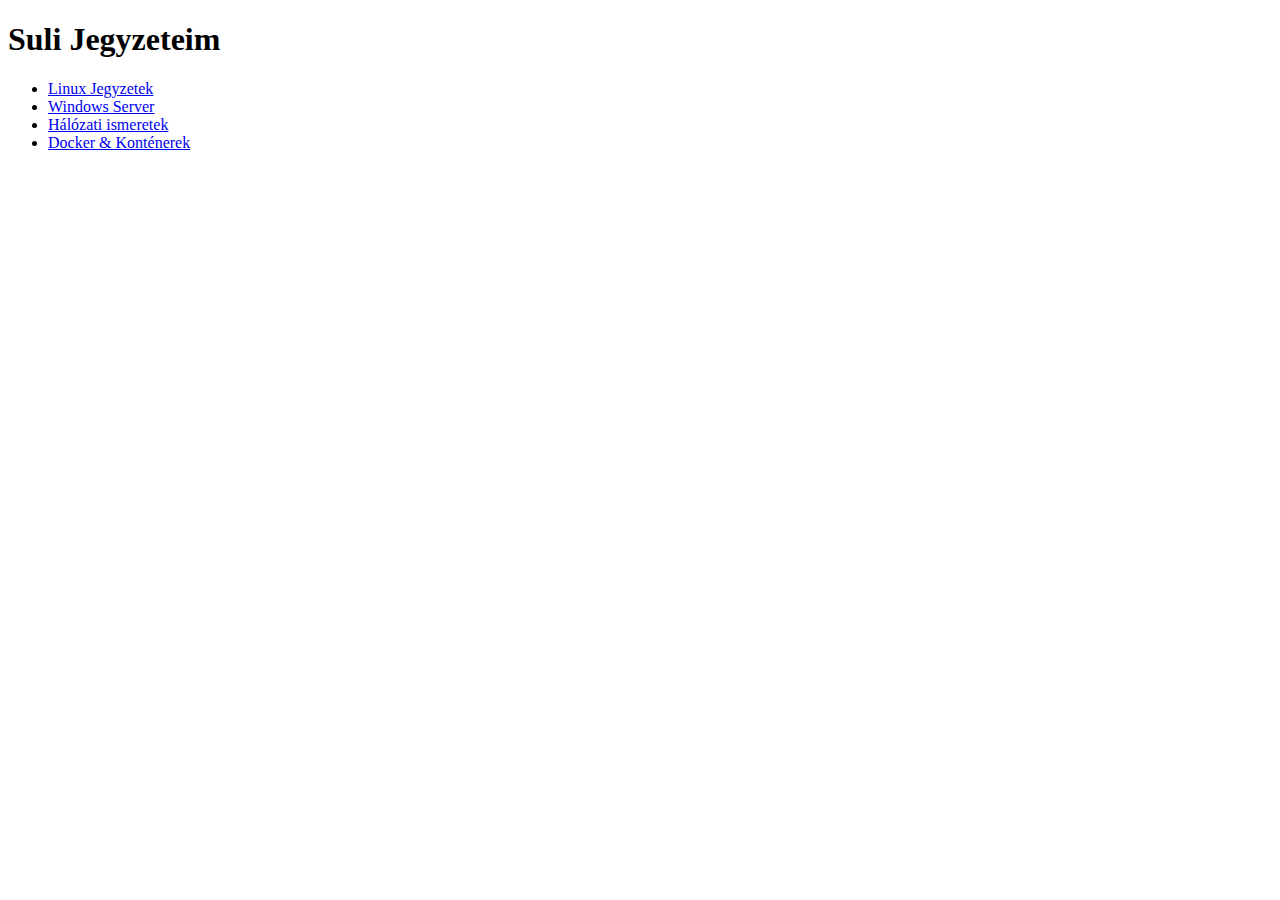
<file: index.html>
<!DOCTYPE html>
<html lang="hu">
<head>
<meta charset="UTF-8">
<title>Suli Jegyzeteim</title>
</head>
<body>
<h1>Suli Jegyzeteim</h1>
<ul>
  <li><a href="sql/">Linux Jegyzetek</a></li>
  <li><a href="powershell/">Windows Server</a></li>
  <li><a href="powershell-ise/">Hálózati ismeretek</a></li>
  <li><a href="bash/">Docker & Konténerek</a></li>
</ul>
</body>
</html>
</file>
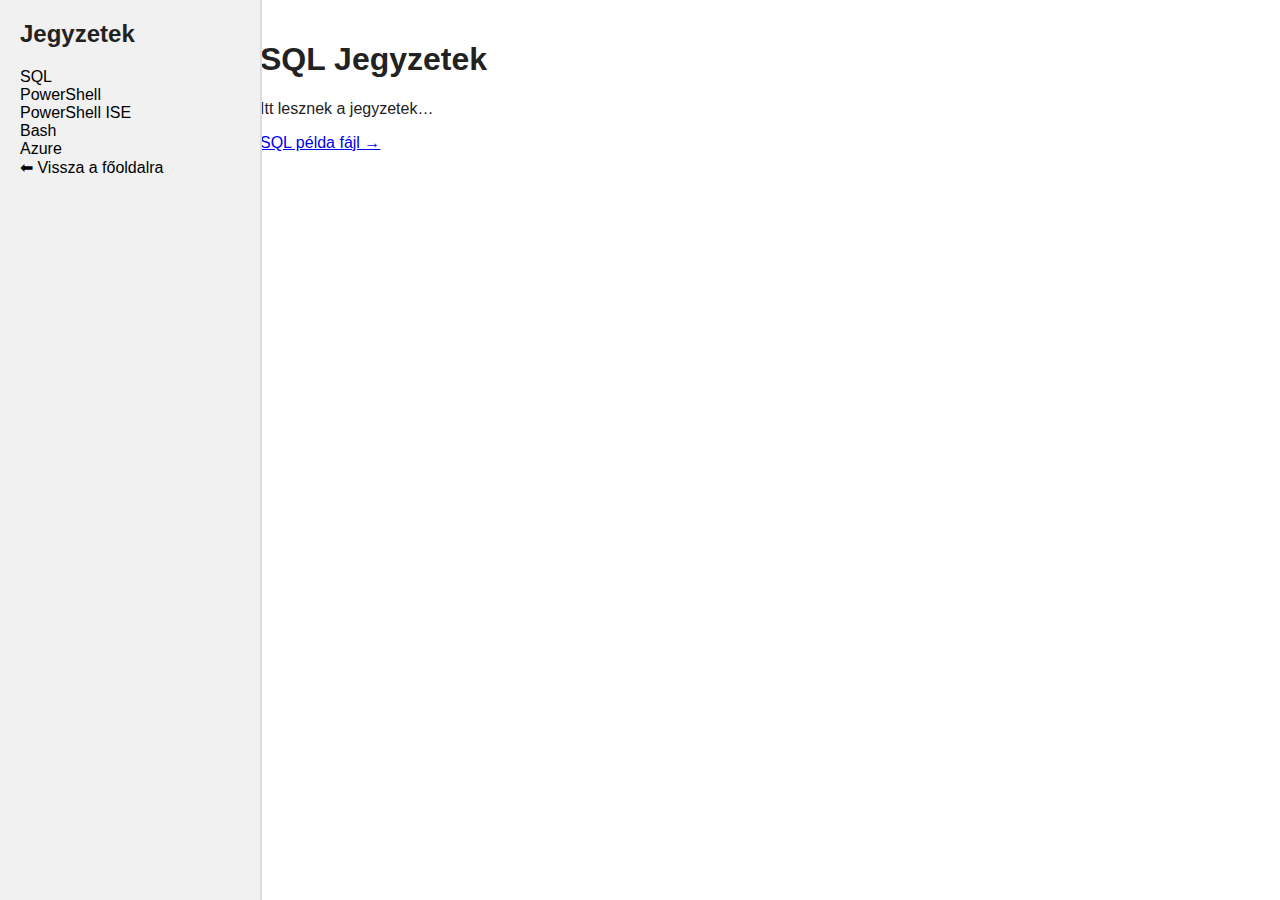
<file: bash/index.html>
<!DOCTYPE html>
<html lang="hu">
<head>
<meta charset="UTF-8">
<title>Bash Jegyzetek</title>
<link rel="stylesheet" href="../css/style.css">
</head>
<body>

<div class="sidebar">
  <h2>Jegyzetek</h2>
  <ul>
    <li><a href="../sql/">SQL</a></li>
    <li><a href="../powershell/">PowerShell</a></li>
    <li><a href="../powershell-ise/">PowerShell ISE</a></li>
    <li><a href="../bash/">Bash</a></li>
    <li><a href="../azure/">Azure</a></li>
    <li><a href="../">⬅ Vissza a főoldalra</a></li>
  </ul>
</div>

<div class="content">
  <h1>SQL Jegyzetek</h1>

  <p>Itt lesznek a jegyzetek…</p>
  <p><a href="sql_samples.sql">SQL példa fájl →</a></p>

</div>

</body>
</html>
</file>
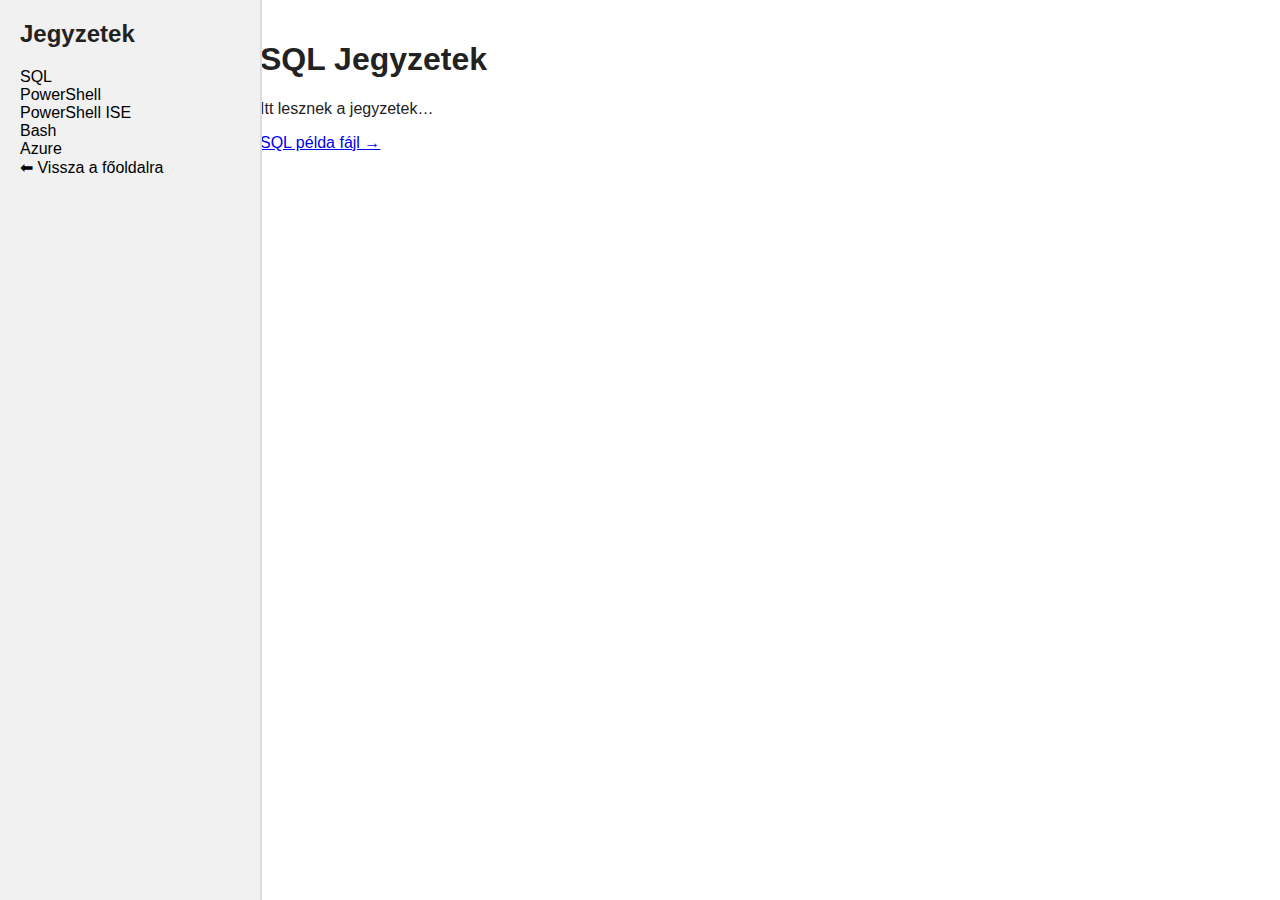
<file: powershell-ise/index.html>
<!DOCTYPE html>
<html lang="hu">
<head>
<meta charset="UTF-8">
<title>Poweshell ISE Jegyzetek</title>
<link rel="stylesheet" href="../css/style.css">
</head>
<body>

<div class="sidebar">
  <h2>Jegyzetek</h2>
  <ul>
    <li><a href="../sql/">SQL</a></li>
    <li><a href="../powershell/">PowerShell</a></li>
    <li><a href="../powershell-ise/">PowerShell ISE</a></li>
    <li><a href="../bash/">Bash</a></li>
    <li><a href="../azure/">Azure</a></li>
    <li><a href="../">⬅ Vissza a főoldalra</a></li>
  </ul>
</div>

<div class="content">
  <h1>SQL Jegyzetek</h1>

  <p>Itt lesznek a jegyzetek…</p>
  <p><a href="PowerShell-ise.ps1">SQL példa fájl →</a></p>

</div>

</body>
</html>
</file>
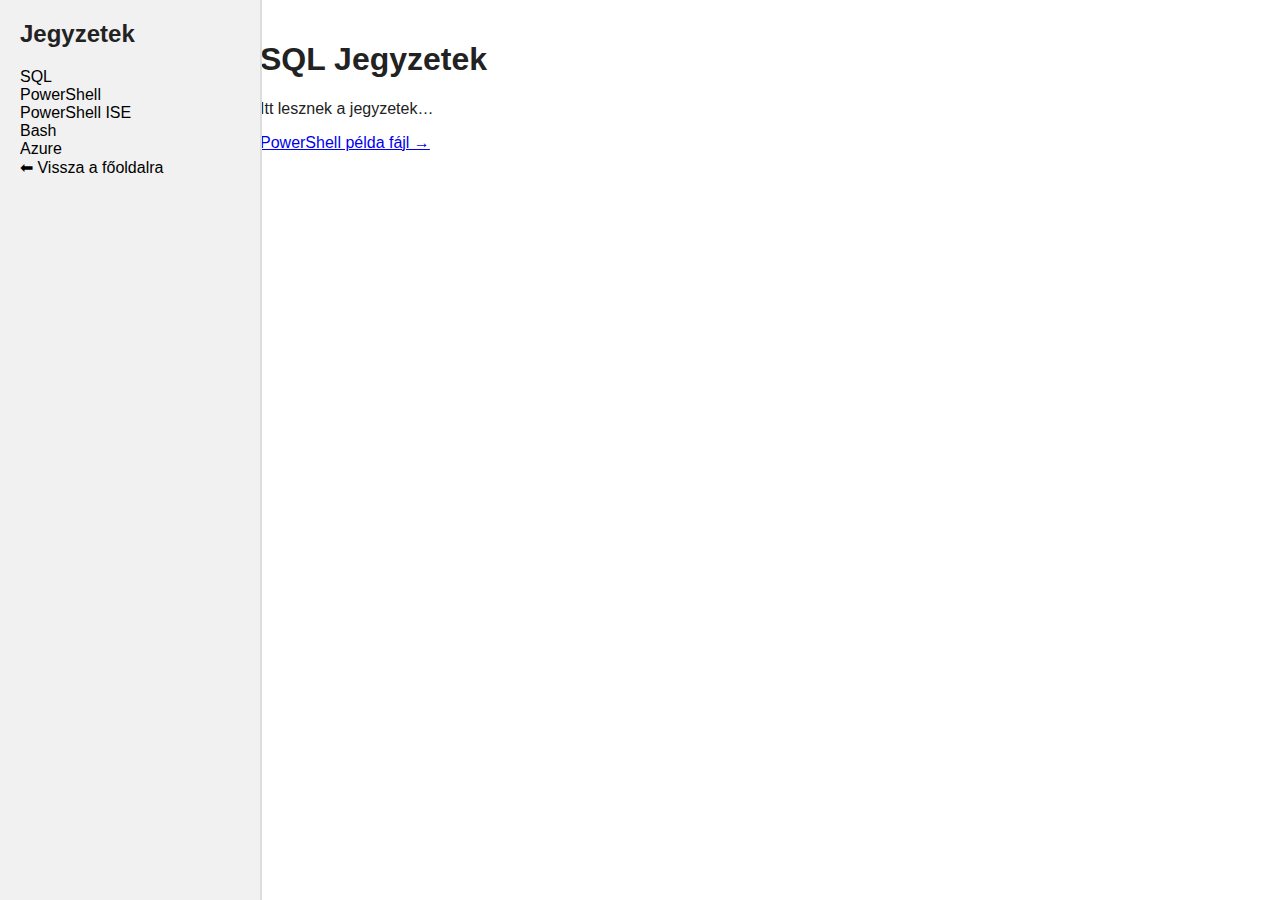
<file: powershell/index.html>
<!DOCTYPE html>
<html lang="hu">
<head>
<meta charset="UTF-8">
<title>Powershell Jegyzetek</title>
<link rel="stylesheet" href="../css/style.css">
</head>
<body>

<div class="sidebar">
  <h2>Jegyzetek</h2>
  <ul>
    <li><a href="../sql/">SQL</a></li>
    <li><a href="../powershell/">PowerShell</a></li>
    <li><a href="../powershell-ise/">PowerShell ISE</a></li>
    <li><a href="../bash/">Bash</a></li>
    <li><a href="../azure/">Azure</a></li>
    <li><a href="../">⬅ Vissza a főoldalra</a></li>
  </ul>
</div>

<div class="content">
  <h1>SQL Jegyzetek</h1>

  <p>Itt lesznek a jegyzetek…</p>
  <p><a href="PowerShell2.ps1">PowerShell példa fájl →</a></p>

</div>

</body>
</html>
</file>
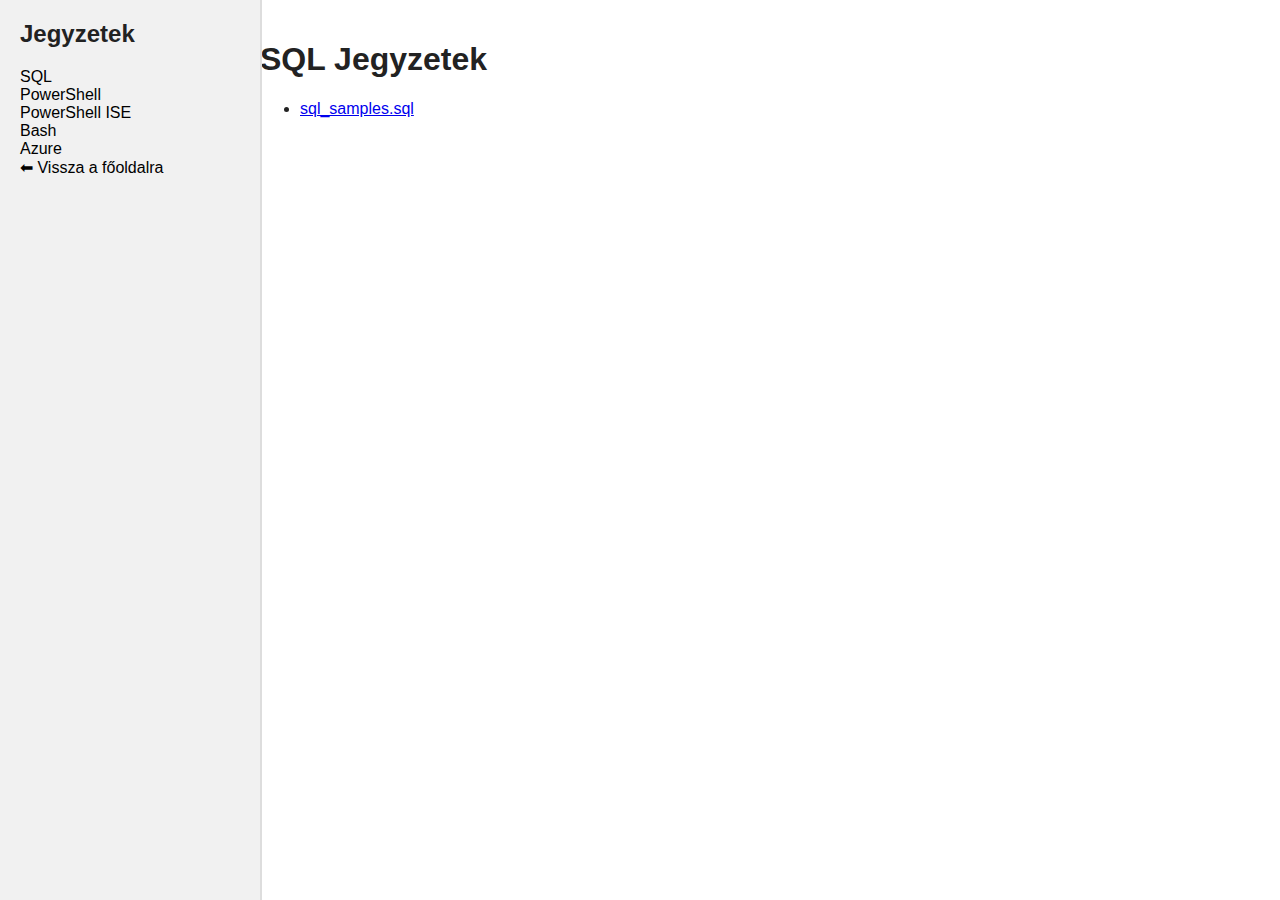
<file: sql/index.html>
<!DOCTYPE html>
<html lang="hu">
<head>
<meta charset="UTF-8">
<title>SQL Jegyzetek</title>
<link rel="stylesheet" href="../css/style.css">
</head>
<body>

<div class="sidebar">
  <h2>Jegyzetek</h2>
  <ul>
    <li><a href="../sql/">SQL</a></li>
    <li><a href="../powershell/">PowerShell</a></li>
    <li><a href="../powershell-ise/">PowerShell ISE</a></li>
    <li><a href="../bash/">Bash</a></li>
    <li><a href="../azure/">Azure</a></li>
    <li><a href="../">⬅ Vissza a főoldalra</a></li>
  </ul>
</div>

<div class="content">
  <h1>SQL Jegyzetek</h1>
  <ul>
    <li><a target="_blank" href="https://github.com/Pironex9/suli/blob/main/sql/sql_samples">sql_samples.sql</a></li>
  </ul>
</div>

</body>
</html>
</file>
<file: css/style.css>
body {
  margin: 0;
  font-family: Arial, sans-serif;
  background: #ffffff;
  color: #222;
}

.sidebar {
  width: 220px;
  background: #f1f1f1;
  position: fixed;
  top: 0; left: 0; bottom: 0;
  padding: 20px;
  overflow-y: auto;
  border-right: 2px solid #ddd;
}

.sidebar h2 {
  margin-top: 0;
}

.sidebar ul {
  list-style: none;
  padding: 0;
}

.sidebar a {
  color: #000;
  text-decoration: none;
}

.sidebar a:hover {
  text-decoration: underline;
}

.content {
  margin-left: 240px;
  padding: 20px;
}
</file>
